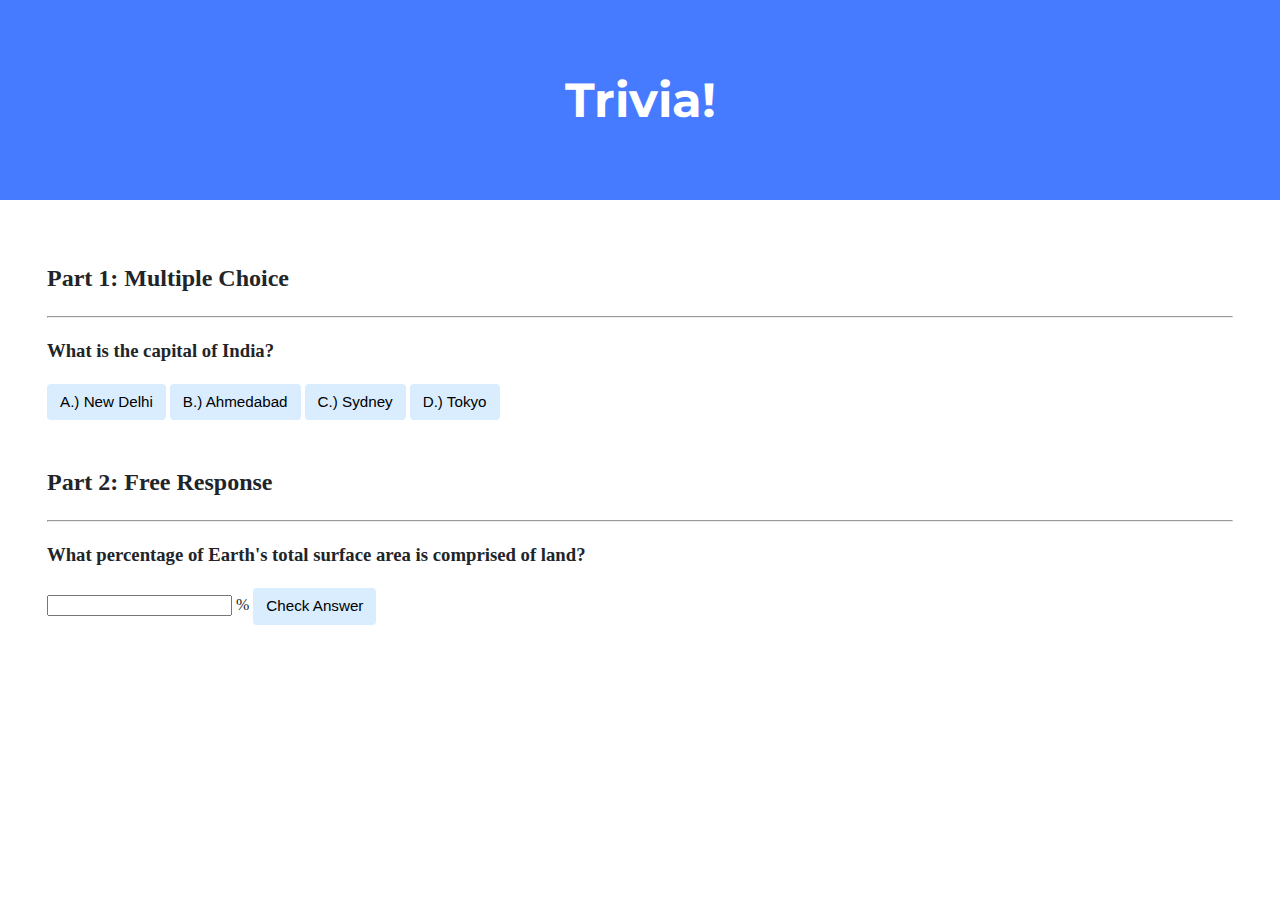
<file: trivia/index.html>
<!DOCTYPE html>

<html lang="en">
    <head>
        <link href="https://fonts.googleapis.com/css2?family=Montserrat:wght@500&display=swap" rel="stylesheet">
        <link href="styles.css" rel="stylesheet">
        <title>Trivia!</title>
        <script>
            document.addEventListener('DOMContentLoaded', function() {

                let correct = document.querySelector('#correct');
                correct.addEventListener('click', function() {
                correct.style.backgroundColor = 'Green';
                correct.parentElement.querySelector('#feedback1').innerHTML = 'Correct!';
                });


                let incorrects = document.querySelectorAll("#incorrect");
                for (let i = 0; i < incorrects.length; i++) {
                        incorrects[i].addEventListener('click', function() {

                        incorrects[i].style.backgroundColor = 'Red';

                        incorrects[i].parentElement.querySelector('#feedback1').innerHTML = 'Incorrect';
                    });
                }

                document.querySelector('#check').addEventListener('click', function() {
                    let input = document.querySelector('input');
                    if (input.value === '29') {
                        input.style.backgroundColor = 'green';
                        input.parentElement.querySelector('#feedback2').innerHTML = 'Correct!';
                    }
                    else {
                        input.style.backgroundColor = 'red';
                        input.parentElement.querySelector('#feedback2').innerHTML = 'Incorrect';
                    }
                });
            });
        </script>
    </head>
    <body>
        <div class="header">
            <h1>Trivia!</h1>
        </div>

        <div class="container">
            <div class="section">
                <h2>Part 1: Multiple Choice </h2>
                <hr>
                <!-- Add multiple choice question here -->
                <h3>What is the capital of India?</h3>
                <button id="correct">A.) New Delhi</button>
                <button id="incorrect">B.) Ahmedabad</button>
                <button id="incorrect">C.) Sydney</button>
                <button id="incorrect">D.) Tokyo</button>
                <div id=feedback1></div>
            </div>

            <div class="section">
                <h2>Part 2: Free Response</h2>
                <hr>
                <!-- Add free response question here -->
                <h3>What percentage of Earth's total surface area is comprised of land?</h3>
                <input> % 
                <button id=check>Check Answer</button>
                <div id=feedback2></div>
            </div>
        </div>
    </body>
</html>
</file>
<file: trivia/styles.css>
body {
    background-color: #fff;
    color: #212529;
    font-size: 1rem;
    font-weight: 400;
    line-height: 1.5;
    margin: 0;
    text-align: left;
}

.container {
    margin-left: auto;
    margin-right: auto;
    padding-left: 15px;
    padding-right: 15px;
}

.header {
    background-color: #477bff;
    color: #fff;
    margin-bottom: 2rem;
    padding: 2rem 1rem;
    text-align: center;
}

.section {
    padding: 0.5rem 2rem 1rem 2rem;
}

.section:hover {
    background-color: #f5f5f5;
    transition: color 2s ease-in-out, background-color 0.15s ease-in-out;
}

h1 {
    font-family: 'Montserrat', sans-serif;
    font-size: 48px;
}

button, input[type="submit"] {
    background-color: #d9edff;
    border: 1px solid transparent;
    border-radius: 0.25rem;
    font-size: 0.95rem;
    font-weight: 400;
    line-height: 1.5;
    padding: 0.375rem 0.75rem;
    text-align: center;
    transition: color 0.15s ease-in-out, background-color 0.15s ease-in-out, border-color 0.15s ease-in-out, box-shadow 0.15s ease-in-out;
    vertical-align: middle;
}


input[type="text"] {
    line-height: 1.8;
    width: 25%;
}

input[type="text"]:hover {
    background-color: #f5f5f5;
    transition: color 2s ease-in-out, background-color 0.15s ease-in-out;
}
</file>
